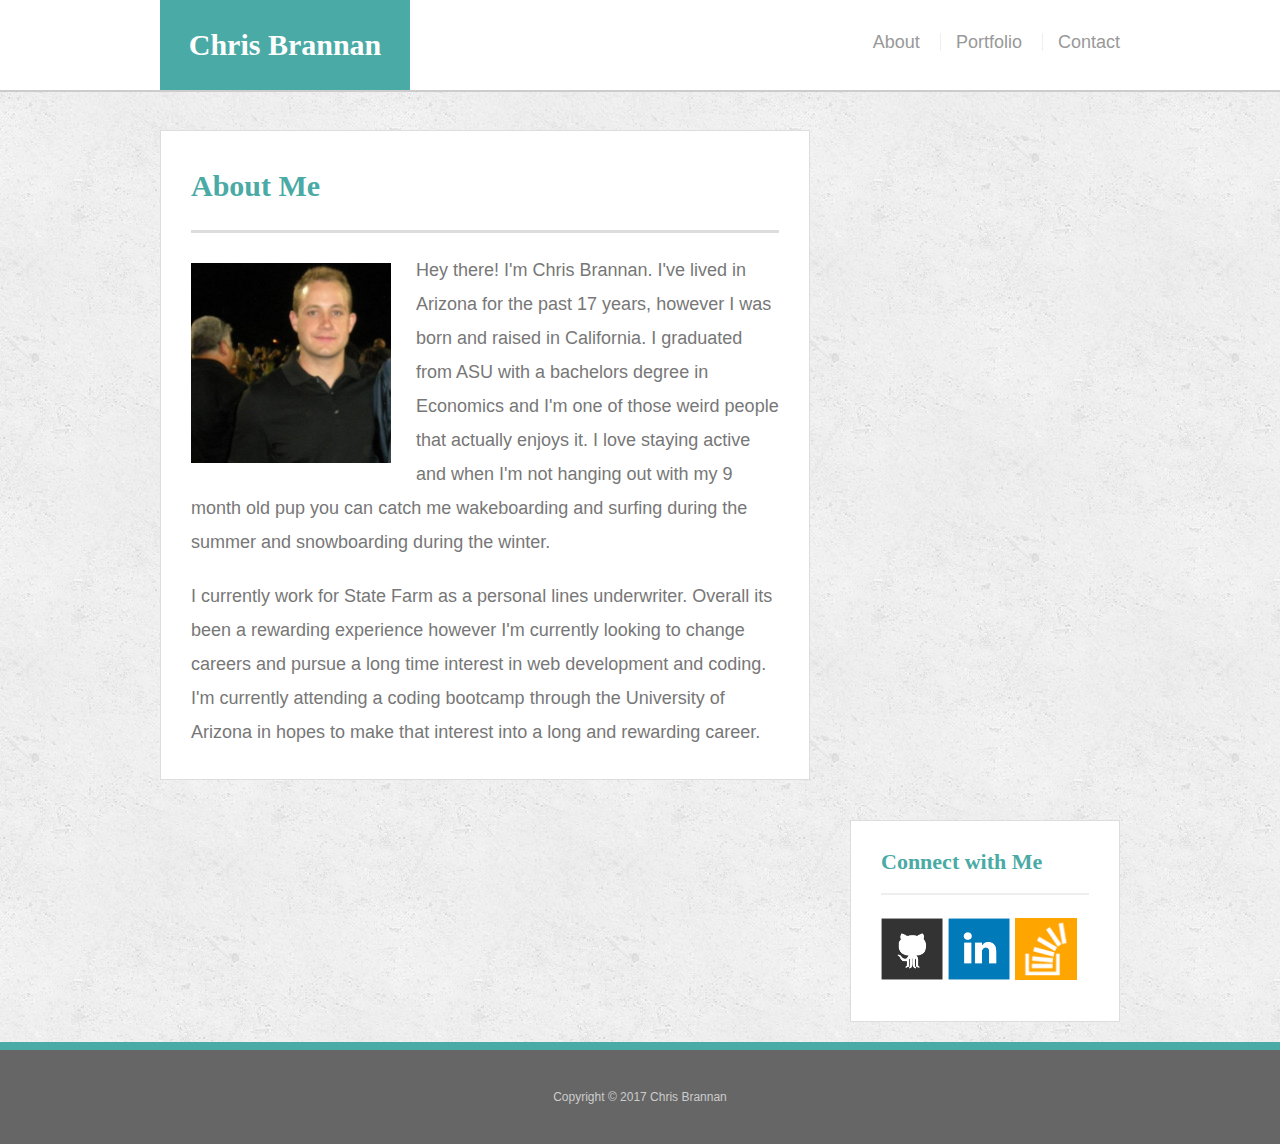
<file: index.html>
<!doctype html>
<html lang="en-us">

<head>
    <meta charset="UTF-8">
    <meta name="viewport" content="width=device-width, initial-scale=1.0">
    <title>About | Chris Brannan</title>
    <link rel="stylesheet" type="text/css" href="assets/css/reset.css">
    <link rel="stylesheet" type="text/css" href="assets/css/style.css">
</head>

<body>
    <header id="masthead">
        <div class="container">
            <a href="index.html" id="logo">Chris Brannan</a>
            <nav>
                <a href="index.html">About</a>
                <a href="portfolio.html">Portfolio</a>
                <a href="contact.html">Contact</a>
            </nav>
        </div>
    </header>
    <div id="main-container" class="container">
        <section class="main-section">
            <h1>About Me</h1>
            <img src="assets/images/Chris-Brannan.jpg" class="auth-image" alt="Chris Brannan">
            <p>Hey there! I'm Chris Brannan. I've lived in Arizona for the past 17 years, however I was born and raised in California. I graduated from ASU with a bachelors degree in Economics and I'm one of those weird people that actually enjoys it. I love staying active and when I'm not hanging out with my 9 month old pup you can catch me wakeboarding and surfing during the summer and snowboarding during the winter.</p>
            <p>I currently work for State Farm as a personal lines underwriter. Overall its been a rewarding experience however I'm currently looking to change careers and pursue a long time interest in web development and coding. I'm currently attending a coding bootcamp through the University of Arizona in hopes to make that interest into a long and rewarding career.</p>
        </section>
        <section class="sidebar">
            <div id="connect">
                <h2>Connect with Me</h2>
                <a href="https://github.com/cwbrannan"><img src="assets/images/github-128.png" class="social" alt="GitHub" /></a>
                <a href="https://www.linkedin.com/in/chris-brannan-79a428150/"><img src="assets/images/linkedin-128.png" class="social" alt="LinkedIn" /></a>
                <a href="https://stackoverflow.com/users/8674072/chris-brannan"><img src="assets/images/stackoverflow-128.png" class="social" alt="Stack Overflow" /></a>
            </div>
        </section>
    </div>
    <footer>
        <div class="container">
            Copyright &copy; 2017 Chris Brannan
        </div>
    </footer>
</body>

</html>
</file>
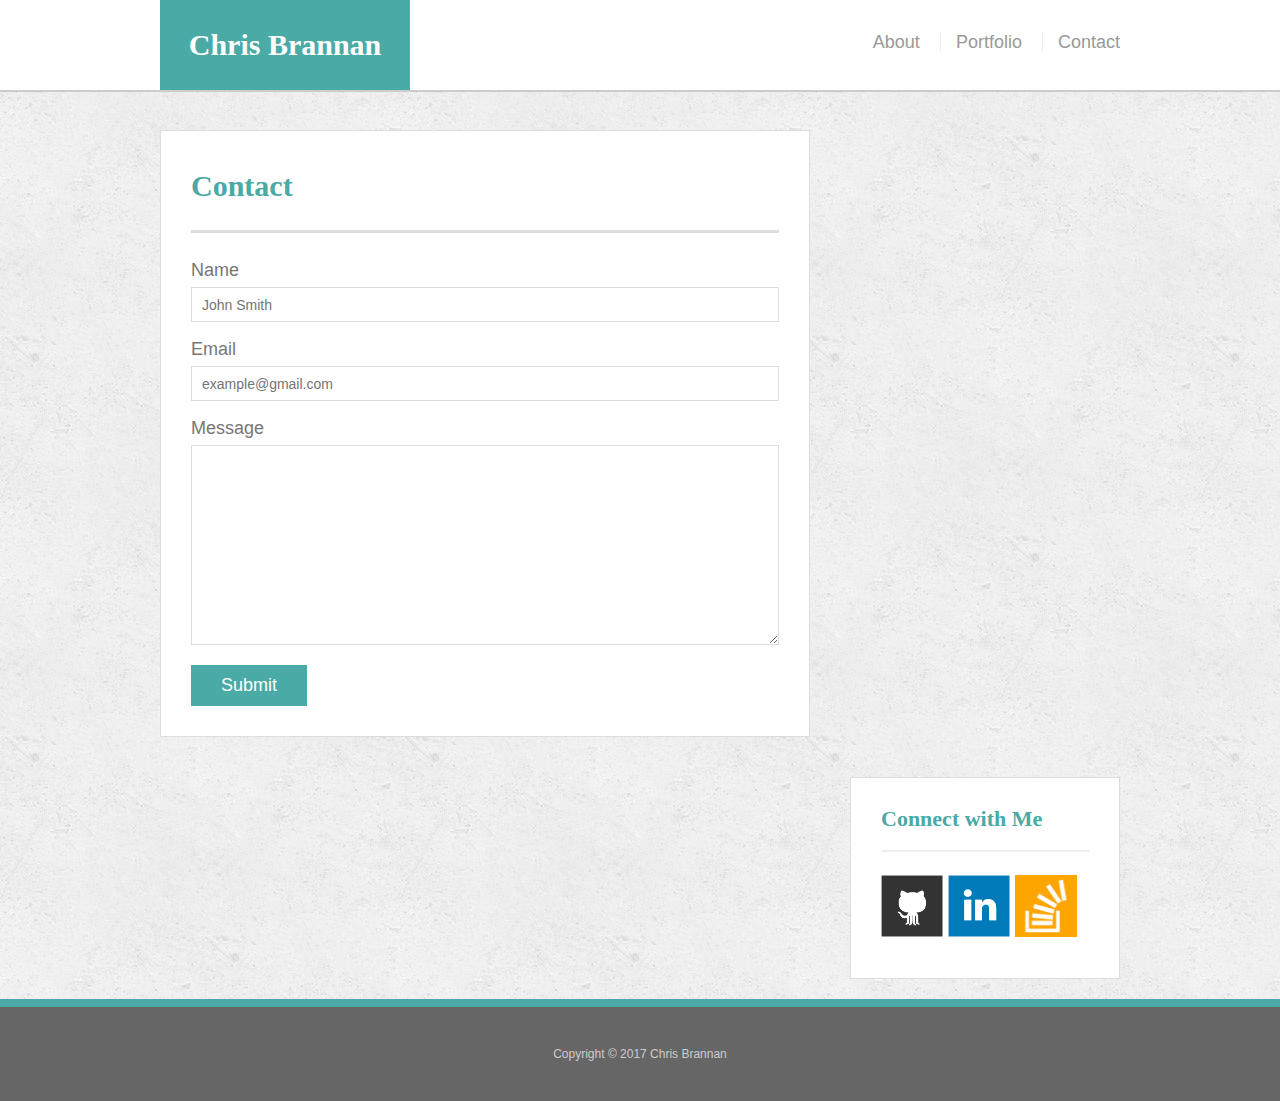
<file: contact.html>
<!doctype html>
<html lang="en-us">

<head>
    <meta charset="UTF-8">
    <meta name="viewport" content="width=device-width, initial-scale=1.0">
    <title>Contact | Chris Brannan</title>
    <link rel="stylesheet" type="text/css" href="assets/css/reset.css">
    <link rel="stylesheet" type="text/css" href="assets/css/style.css">
</head>

<body>
    <header id="masthead">
        <div class="container">
            <a href="index.html" id="logo">Chris Brannan</a>
            <nav>
                <a href="index.html">About</a>
                <a href="portfolio.html">Portfolio</a>
                <a href="contact.html">Contact</a>
            </nav>
        </div>
    </header>
    <div id="main-container" class="container">
        <section class="main-section">
            <h1>Contact</h1>
            <form id="contact-form">
                <ul>
                    <li>
                        <label for="name">Name</label>
                        <input type="text" id="name" name="name" placeholder="John Smith" required="required">
                    </li>
                    <li>
                        <label for="email">Email</label>
                        <input type="email" id="email" name="email" placeholder="example@gmail.com" required="required">
                    </li>
                    <li>
                        <label for="message">Message</label>
                        <textarea id="message" name="message" required="required"></textarea>
                    </li>
                </ul>
                <input type="submit">
            </form>
        </section>
        <section class="sidebar">
            <div id="connect">
                <h2>Connect with Me</h2>
                <a href="https://github.com/cwbrannan"><img src="assets/images/github-128.png" class="social" alt="GitHub" /></a>
                <a href="https://www.linkedin.com/in/chris-brannan-79a428150/"><img src="assets/images/linkedin-128.png" class="social" alt="LinkedIn" /></a>
                <a href="https://stackoverflow.com/users/8674072/chris-brannan"><img src="assets/images/stackoverflow-128.png" class="social" alt="Stack Overflow" /></a>
            </div>
        </section>
    </div>
    <footer>
        <div class="container">
            Copyright &copy; 2017 Chris Brannan
        </div>
    </footer>
</body>

</html>
</file>
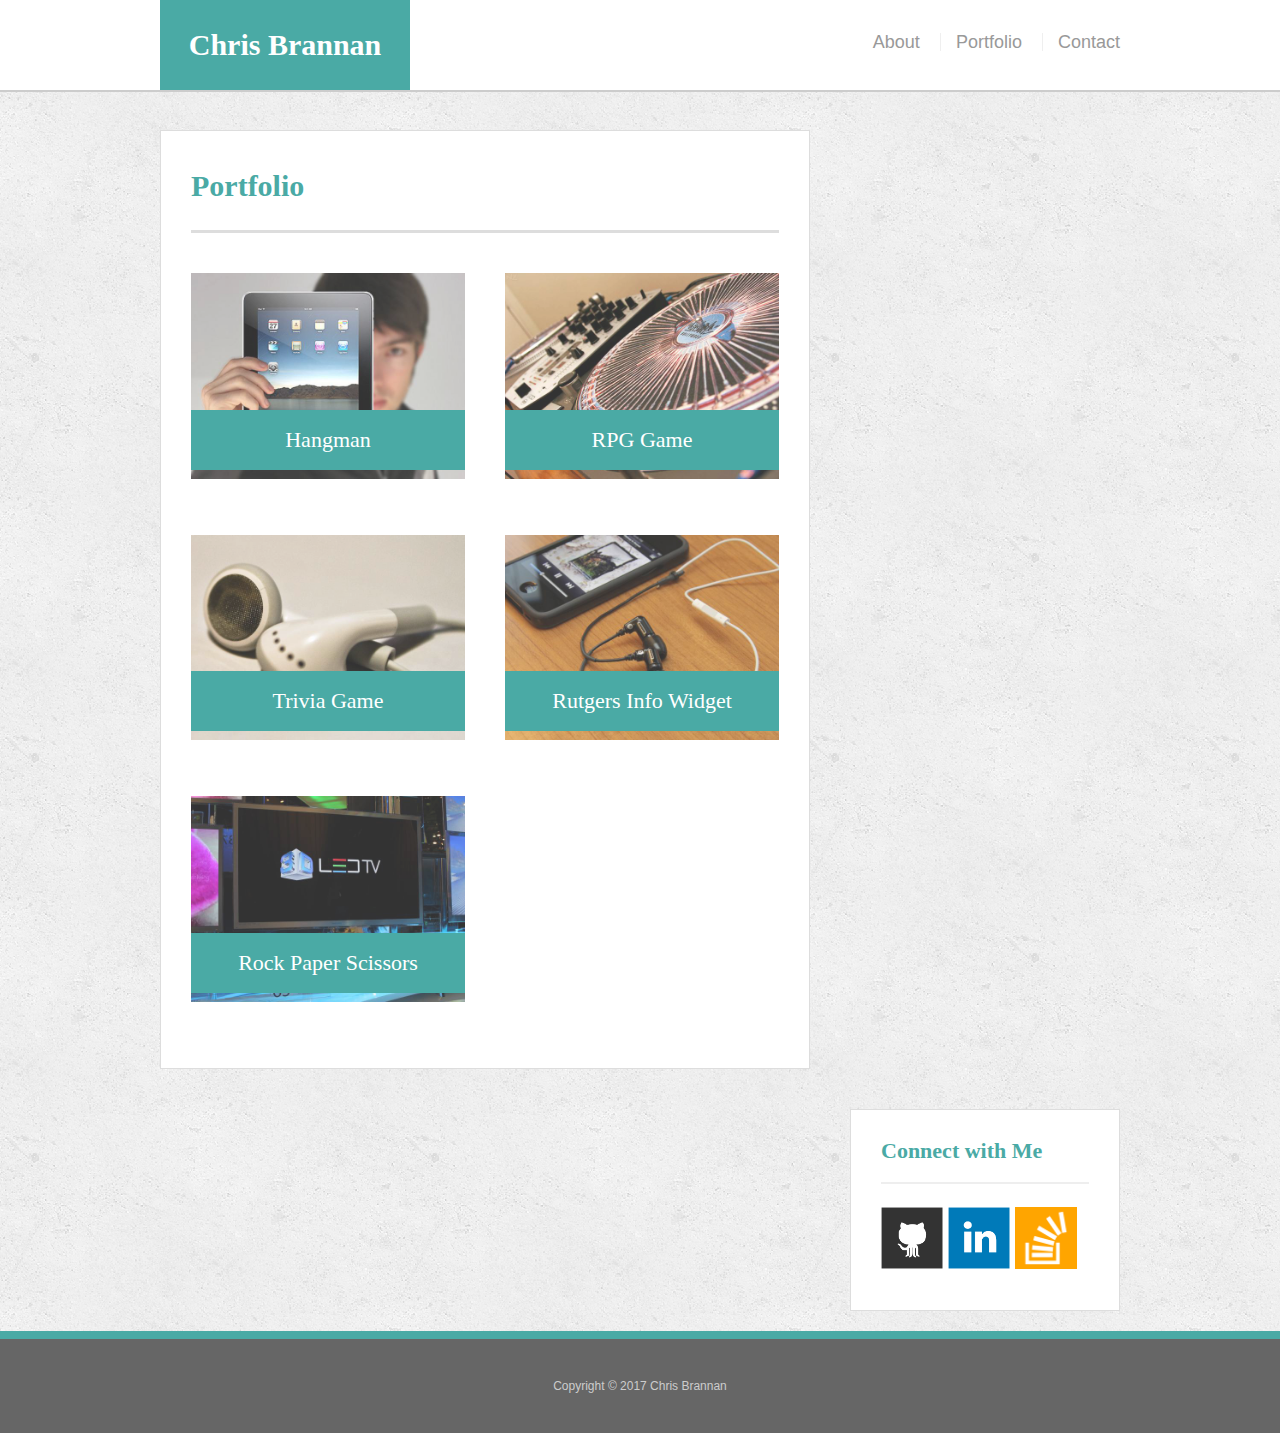
<file: portfolio.html>
<!doctype html>
<html lang="en-us">

<head>
    <meta charset="UTF-8">
    <meta name="viewport" content="width=device-width, initial-scale=1.0">
    <title>Portfolio | Chris Brannan</title>
    <link rel="stylesheet" type="text/css" href="assets/css/reset.css">
    <link rel="stylesheet" type="text/css" href="assets/css/style.css">
</head>

<body>
    <header id="masthead">
        <div class="container">
            <a href="index.html" id="logo">Chris Brannan</a>
            <nav>
                <a href="index.html">About</a>
                <a href="portfolio.html">Portfolio</a>
                <a href="contact.html">Contact</a>
            </nav>
        </div>
    </header>
    <div id="main-container" class="container">
        <div class="clearfix">
            <section class="main-section">
                <h1>Portfolio</h1>
                <div class="work">
                    <img src="assets/images/technics-q-c-640-480-1.jpg" alt="hangman">
                    <h3>Hangman</h3>
                </div>
                <div class="work">
                    <img src="assets/images/technics-q-c-640-480-2.jpg" alt="RPG Game">
                    <h3>RPG Game</h3>
                </div>
                <div class="work">
                    <img src="assets/images/technics-q-c-640-480-5.jpg" alt="Trivia Game">
                    <h3>Trivia Game</h3>
                </div>
                <div class="work">
                    <img src="assets/images/technics-q-c-640-480-7.jpg" alt="Rutgers Info Widget">
                    <h3>Rutgers Info Widget</h3>
                </div>
                <div class="work">
                    <img src="assets/images/technics-q-c-640-480-9.jpg" alt="Rock Paper Scissors">
                    <h3>Rock Paper Scissors</h3>
                </div>
            </section>
        </div>
        <section class="sidebar">
            <div id="connect">
                <h2>Connect with Me</h2>
                <a href="https://github.com/cwbrannan"><img src="assets/images/github-128.png" class="social" alt="GitHub" /></a>
                <a href="https://www.linkedin.com/in/chris-brannan-79a428150/"><img src="assets/images/linkedin-128.png" class="social" alt="LinkedIn" /></a>
                <a href="https://stackoverflow.com/users/8674072/chris-brannan"><img src="assets/images/stackoverflow-128.png" class="social" alt="Stack Overflow" /></a>
            </div>
        </section>
    </div>
    <footer>
        <div class="container">
            Copyright &copy; 2017 Chris Brannan
        </div>
    </footer>
</body>

</html>
</file>
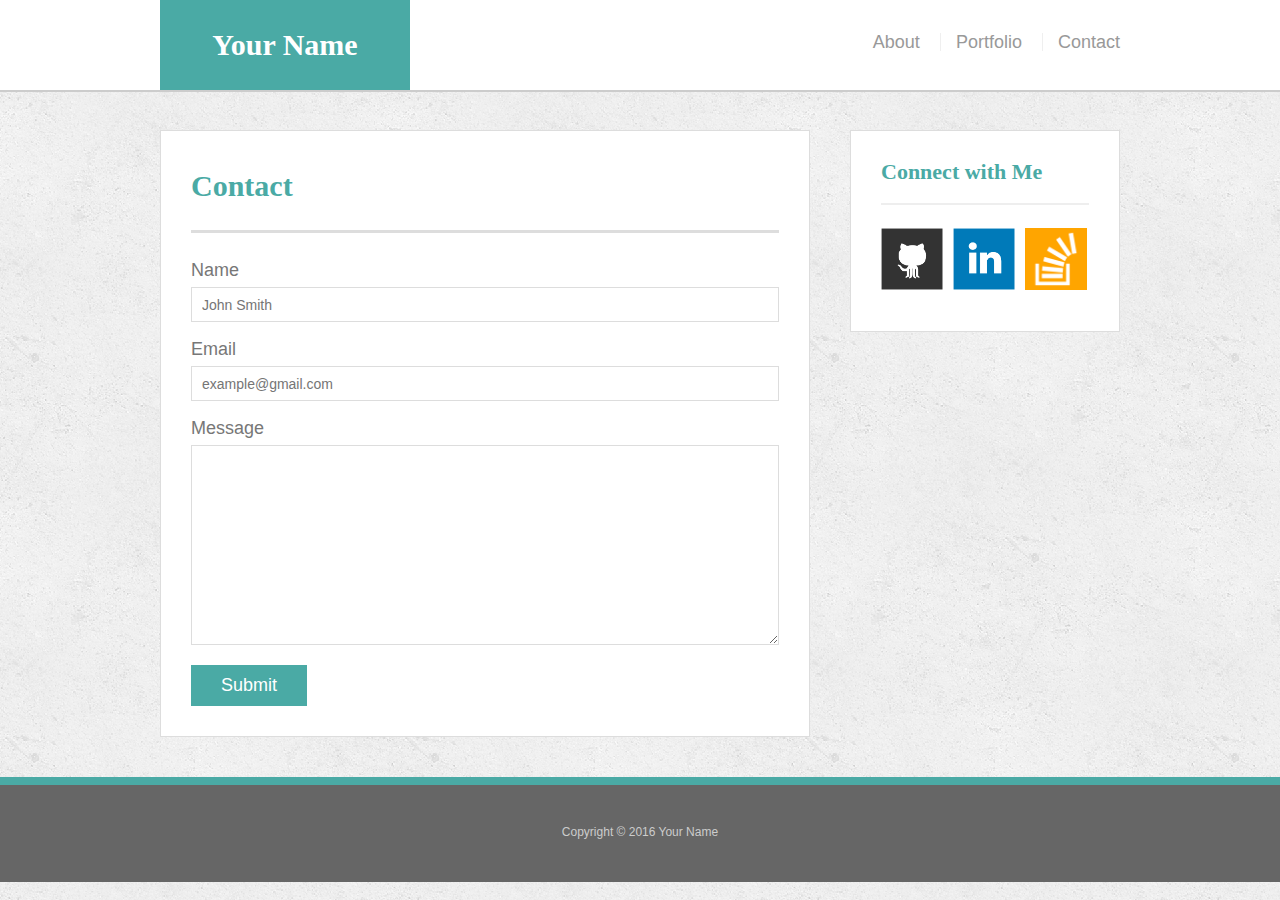
<file: bonus/hover-styles.html>
<!doctype html>
<html lang="en-us">

<head>
  <meta charset="UTF-8">
  <title>Hover Styling</title>
  <link rel="stylesheet" type="text/css" href="assets/css/reset.css">
  <link rel="stylesheet" type="text/css" href="assets/css/style.css">
</head>

<body>

  <header id="masthead">
    <div class="container">
      <a href="#" id="logo">Your Name</a>
      <nav>
        <a href="#">About</a>
        <a href="#">Portfolio</a>
        <a href="#">Contact</a>
      </nav>
    </div>
  </header>

  <div id="main-container" class="container">
    <section class="main-section">
      <h1>Contact</h1>

      <form id="contact-form">
        <ul>
          <li>
            <label for="name">Name</label>
            <input type="text" id="name" name="name" placeholder="John Smith" required="required">
          </li>
          <li>
            <label for="email">Email</label>
            <input type="email" id="email" name="email" placeholder="example@gmail.com" required="required">
          </li>
          <li>
            <label for="message">Message</label>
            <textarea id="message" name="message" required="required"></textarea>
          </li>
        </ul>
        <input type="submit">
      </form>

    </section>

    <section class="sidebar">
      <div id="connect">
        <h2>Connect with Me</h2>

        <img src="assets/images/github-128.png" class="social" alt="Github">
        <img src="assets/images/linkedin-128.png" class="social" alt="LinkedIn">
        <img src="assets/images/stackoverflow-128.png" class="social" alt="Stack Overflow">
      </div>
    </section>
  </div>

  <footer>
    <div class="container">
      Copyright &copy; 2016 Your Name
    </div>
  </footer>
</body>

</html>
</file>
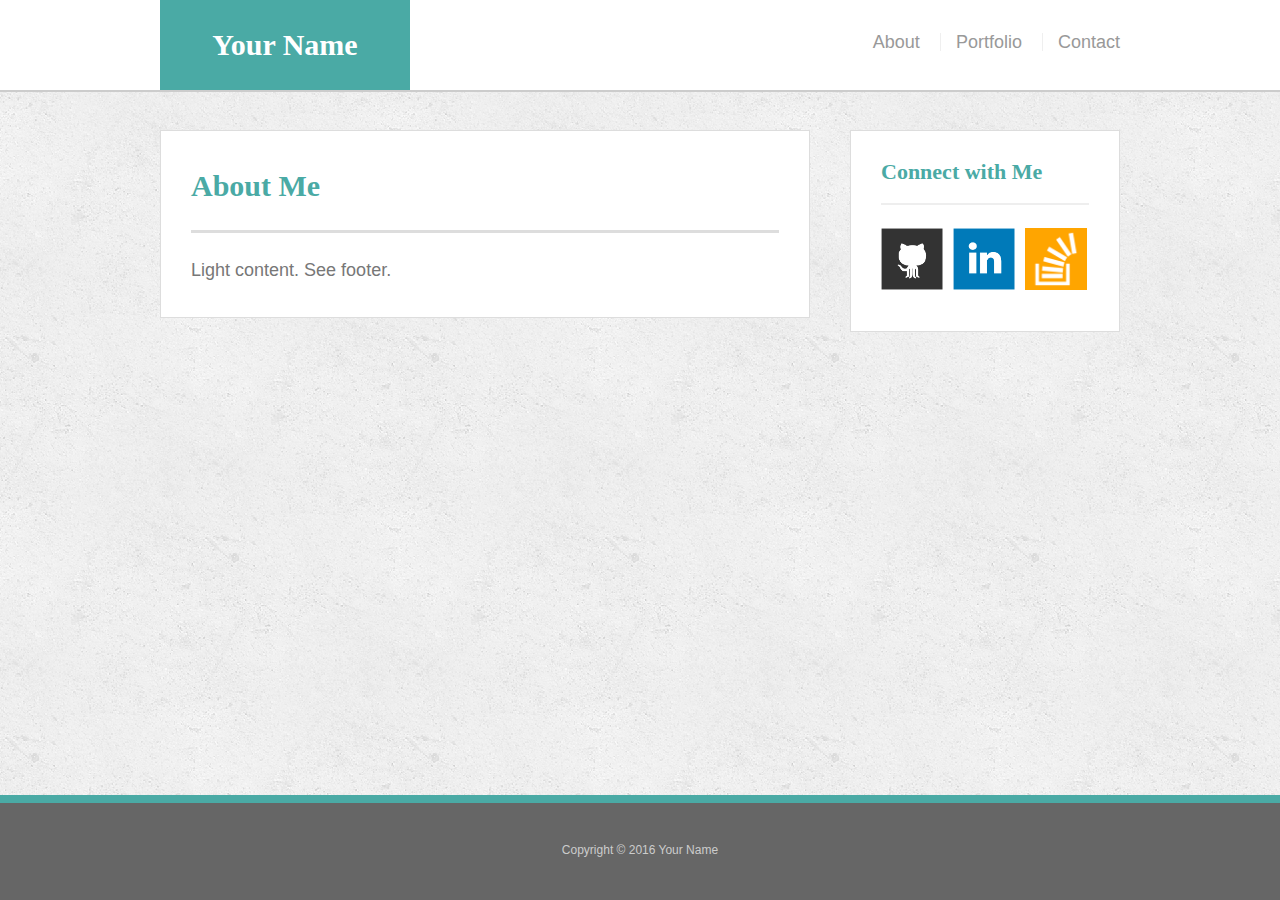
<file: bonus/sticky-footer.html>
<!doctype html>
<html lang="en-us">

<head>
  <meta charset="UTF-8">
  <title>Sticky Footer</title>
  <link rel="stylesheet" type="text/css" href="assets/css/reset.css">
  <link rel="stylesheet" type="text/css" href="assets/css/style.css">
</head>

<body>

  <header id="masthead">
    <div class="container">
      <a href="#" id="logo">Your Name</a>
      <nav>
        <a href="#">About</a>
        <a href="#">Portfolio</a>
        <a href="#">Contact</a>
      </nav>
    </div>
  </header>

  <div class="wrapper">
    <div id="main-container" class="container">
      <section class="main-section">
        <h1>About Me</h1>

        <p>Light content. See footer.</p>

      </section>

      <section class="sidebar">
        <div id="connect">
          <h2>Connect with Me</h2>

          <img src="assets/images/github-128.png" class="social" alt="Github">
          <img src="assets/images/linkedin-128.png" class="social" alt="LinkedIn">
          <img src="assets/images/stackoverflow-128.png" class="social" alt="Stack Overflow">
        </div>
      </section>

      <div class="push"></div>
    </div>
  </div>

  <footer>
    <div class="container">
      Copyright &copy; 2016 Your Name
    </div>
  </footer>
</body>

</html>
</file>
<file: assets/css/style.css>
body {
  font-family: Arial, "Helvetica Neue", Helvetica, sans-serif;
  font-size: 18px;
  line-height: 34px;
  color: #777;
  background: url("../images/concrete_seamless.png");
}

* {
  box-sizing: border-box;
}

/* general */

.container {
  width: 100%;
  max-width: 960px;
  margin: 0 auto;
  clear: both;
}

h1,
h2,
h3,
p {
  margin-bottom: 20px;
}

p:last-child {
  margin-bottom: 0;
}

h1,
h2,
h3 {
  font-family: Georgia, Times, "Times New Roman", serif;
  font-weight: 700;
  color: #4aaaa5;
}

h1 {
  padding-bottom: 20px;
  font-size: 30px;
  line-height: 49px;
  border-bottom: 3px solid #ddd;
}

h2,
h3 {
  font-size: 22px;
}

/* header */

#masthead {
  position: fixed;
  z-index: 99;
  width: 100%;
  margin: 0 0 30px;
  overflow: auto;
  color: #fff;
  background: #fff;
  border-bottom: 2px solid #ccc;
}

#logo {
  float: left;
  width: 250px;
  height: 90px;
  font-family: Georgia, Times, "Times New Roman", serif;
  font-size: 30px;
  font-weight: 700;
  line-height: 90px;
  color: #fff;
  text-align: center;
  text-decoration: none;
  background: #4aaaa5;
}

nav {
  float: right;
  margin-top: 25px;
}

nav a {
  display: inline-block;
  padding-left: 15px;
  margin-left: 15px;
  line-height: 18px;
  color: #999;
  text-decoration: none;
  border-left: 1px solid #efefef;
}

nav a:first-child {
  border-left: 0 none;
}

/* footer */

footer {
  padding: 30px 0;
  clear: both;
  font-size: 12px;
  color: #fff;
  color: #ccc;
  text-align: center;
  background: #666;
  border-top: 8px solid #4aaaa5;
}

/* sidebar */

.sidebar {
  float: right;
  clear: both;
  width: 100%;
  max-width: 270px;
  padding: 30px;
  margin-bottom: 20px;
  background: #fff;
  border: 1px solid #ddd;
}

h3,
.sidebar h2 {
  padding-bottom: 20px;
  margin-bottom: 15px;
  line-height: 22px;
  border-bottom: 2px solid #eee;
}

.social {
  width: 62px;
  height: 62px;
  margin-top: 8px;
  margin-right: 5px;
}

.social:last-child {
  margin-right: 0;
}

/* main */

#main-container {
  padding-top: 130px;
}

.main-section {
  float: left;
  width: 100%;
  max-width: 650px;
  padding: 30px;
  margin: 0 0 40px;
  background: #fff;
  border: 1px solid #ddd;
}

/* portfolio page */

.work {
  position: relative;
  float: left;
  width: 274px;
  margin: 20px 0 25px;
  overflow: auto;
}

.work:nth-child(even) {
  margin-right: 40px;
}

.work img {
  width: 100%;
  border: 0 none;
  opacity: 0.8;
}

.work h3 {
  position: absolute;
  bottom: 20px;
  width: 100%;
  padding: 15px;
  margin-bottom: 0;
  font-weight: 300;
  line-height: 30px;
  color: #fff;
  text-align: center;
  background: #4aaaa5;
  border-bottom: 0;
}

.auth-image {
  float: left;
  width: 200px;
  height: auto;
  margin-top: 10px;
  margin-right: 25px;
}

/* contact page */

#contact-form ul {
  margin-bottom: 20px;
}

#contact-form li {
  margin-bottom: 10px;
}

label,
input[type=text],
input[type=email],
textarea {
  display: block;
  width: 100%;
}

input[type=text],
input[type=email],
textarea {
  height: 35px;
  padding: 0 10px;
  font-size: 14px;
  border: 1px solid #ddd;
}

textarea {
  height: 200px;
}

input[type=submit] {
  padding: 10px 30px;
  font-size: 18px;
  color: #fff;
  cursor: pointer;
  background: #4aaaa5;
  border: 0 none;
}

.clearfix::after {
    content: "";
    clear: both;
    display: table;
}

/* Media Queries*/

@media screen and (max-width: 640px) {

  nav {
    width: 100%;
    text-align: center;
  }

  .container  {
    position: relative;
    width: 100%;

  }
  #logo {
    width: 100%;

  }
  .sidebar {
    width: 98%;

  }

  .work {
    float: none
  }

  .main-section {
    width: 100%;
    padding: 20px;
    margin: 30px;
  }
}
@media only screen and (max-width: 768px) {

nav {
    width: 100%;
    text-align: center;
  }
  .container  {
    position: relative;
    width: 100%;

  }
  #logo {
    width: 100%;

  }
  .sidebar {
    width: 98%;
  }

.work {
    float: none
  }

  .main-section {
    width: 100%;
    padding: 20px;
    margin: 30px;
  }
}

@media only screen and (max-width: 980px) {
  
  .maincontainer {
    position: relative;
  }

  .auth-image {
    float: none;
    max-height: 400pt;
    max-width: 400pt;
  }

  footer {
    position: relative;
  }

}
</file>
<file: bonus/assets/css/style.css>
body {
  font-family: Arial, "Helvetica Neue", Helvetica, sans-serif;
  font-size: 18px;
  line-height: 34px;
  color: #777;
  background: url("../images/concrete_seamless.png");
}

* {
  box-sizing: border-box;
  margin: 0;
}

/* sticky footer styling */

/* http://ryanfait.com/html5-sticky-footer/ */

html,
body {
  height: 100%;
}

.wrapper {
  height: auto !important;
  height: 100%;
  min-height: 100%;
  margin: 0 auto -105px;
}

footer,
.push {
  height: 105px;
}

/* end sticky footer styling */

/* start hover styling */

#logo:hover,
input[type=submit]:hover {
  background: #5e7f7e;
}

nav a:hover {
  color: #5e7f7e;
}

.social:hover {
  cursor: pointer;
  opacity: 0.8;
}

/* end hover styling */

/* general styling */

.container {
  width: 100%;
  max-width: 960px;
  margin: 0 auto;
  clear: both;
}

h1,
h2,
h3,
p {
  margin-bottom: 20px;
}

p:last-child {
  margin-bottom: 0;
}

h1,
h2,
h3 {
  font-family: Georgia, Times, "Times New Roman", serif;
  font-weight: 700;
  color: #4aaaa5;
}

h1 {
  padding-bottom: 20px;
  font-size: 30px;
  line-height: 49px;
  border-bottom: 3px solid #ddd;
}

h2,
h3 {
  font-size: 22px;
}

/* header */

#masthead {
  position: fixed;
  z-index: 99;
  width: 100%;
  margin: 0 0 30px;
  overflow: auto;
  color: #fff;
  background: #fff;
  border-bottom: 2px solid #ccc;
}

#logo {
  float: left;
  width: 250px;
  height: 90px;
  font-family: Georgia, Times, "Times New Roman", serif;
  font-size: 30px;
  font-weight: 700;
  line-height: 90px;
  color: #fff;
  text-align: center;
  text-decoration: none;
  background: #4aaaa5;
}

nav {
  float: right;
  margin-top: 25px;
}

nav a {
  display: inline-block;
  padding-left: 15px;
  margin-left: 15px;
  line-height: 18px;
  color: #999;
  text-decoration: none;
  border-left: 1px solid #efefef;
}

nav a:first-child {
  border-left: 0 none;
}

/* footer */

footer {
  padding: 30px 0;
  clear: both;
  font-size: 12px;
  color: #fff;
  color: #ccc;
  text-align: center;
  background: #666;
  border-top: 8px solid #4aaaa5;
}

/* sidebar */

.sidebar {
  float: right;
  width: 100%;
  max-width: 270px;
  padding: 30px;
  margin-bottom: 20px;
  background: #fff;
  border: 1px solid #ddd;
}

h3,
.sidebar h2 {
  padding-bottom: 20px;
  margin-bottom: 15px;
  line-height: 22px;
  border-bottom: 2px solid #eee;
}

.social {
  width: 62px;
  height: 62px;
  margin-top: 8px;
  margin-right: 5px;
}

.social:last-child {
  margin-right: 0;
}

/* main */

#main-container {
  padding-top: 130px;
}

.main-section {
  float: left;
  width: 100%;
  max-width: 650px;
  padding: 30px;
  margin: 0 0 40px;
  background: #fff;
  border: 1px solid #ddd;
}

/* contact page */

#contact-form ul {
  margin-bottom: 20px;
}

#contact-form li {
  margin-bottom: 10px;
}

label,
input[type=text],
input[type=email],
textarea {
  display: block;
  width: 100%;
}

input[type=text],
input[type=email],
textarea {
  height: 35px;
  padding: 0 10px;
  font-size: 14px;
  border: 1px solid #ddd;
}

textarea {
  height: 200px;
}

input[type=submit] {
  padding: 10px 30px;
  font-size: 18px;
  color: #fff;
  cursor: pointer;
  background: #4aaaa5;
  border: 0 none;
}
</file>
